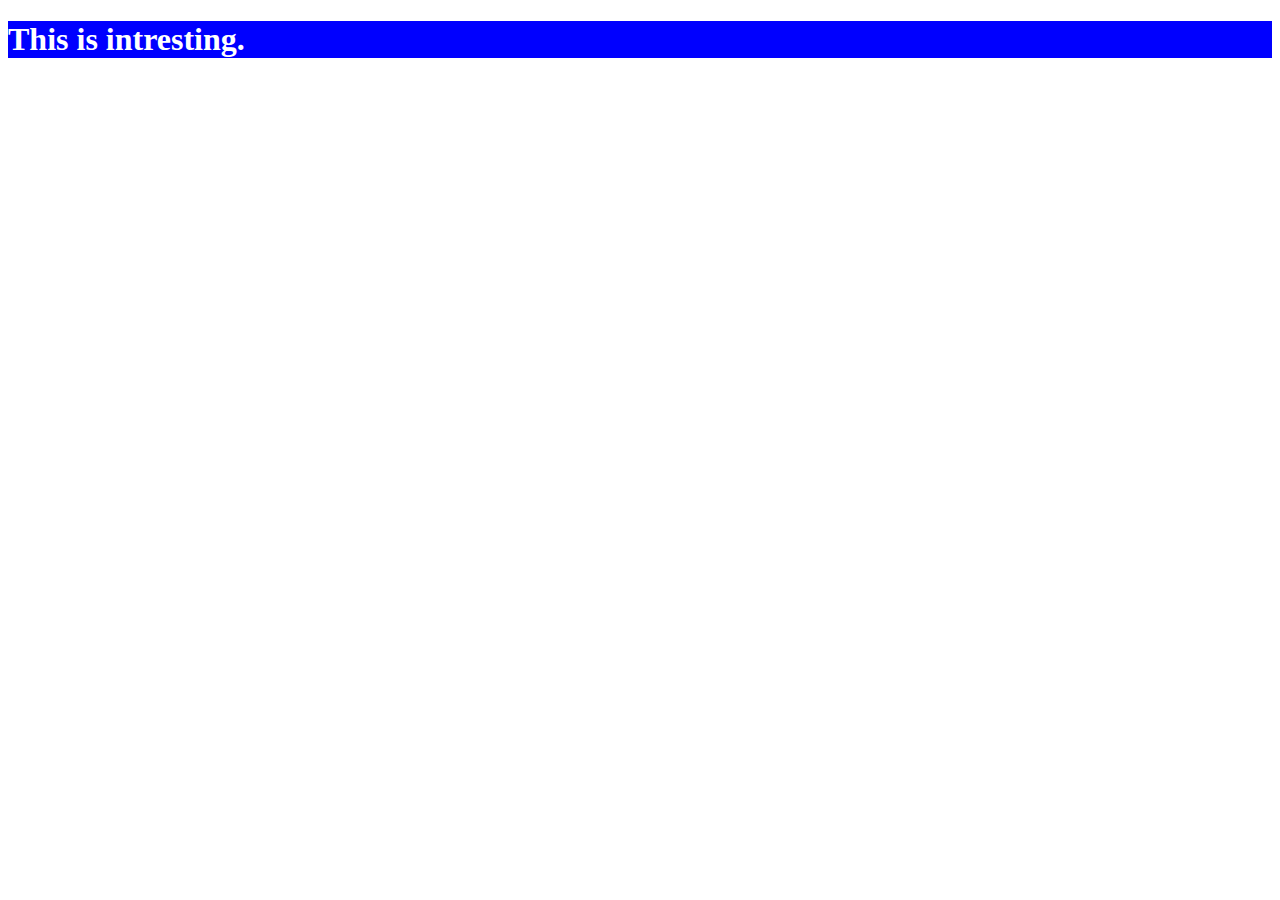
<file: testing.html>
<!DOCTYPE html>
<html>
    <head>
        <title>Trying new things</title>
    </head>

    <body>
        <h1 style="background-color: blue; color:white;">
        This is intresting.</h1>
    </body>
</html>
</file>
